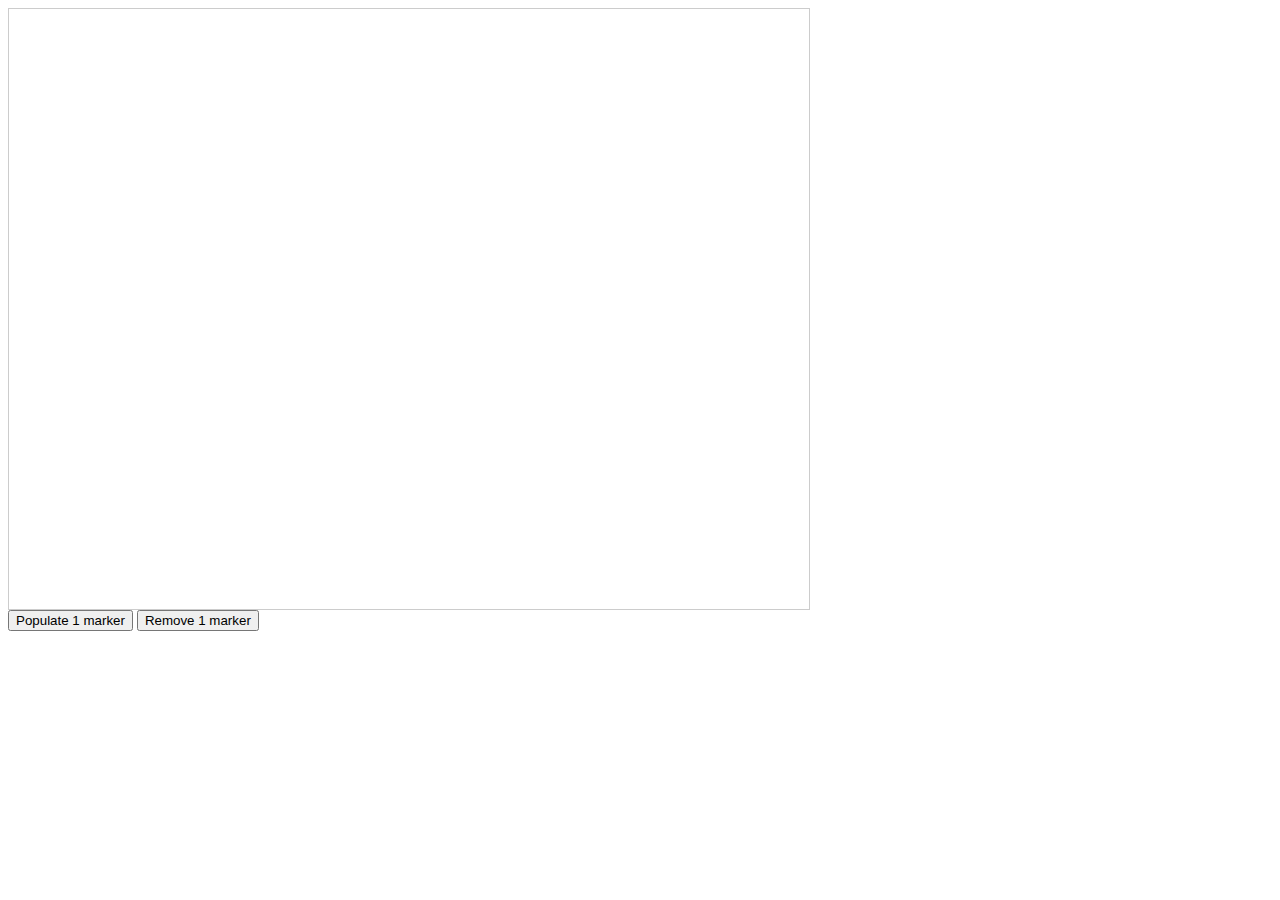
<file: public/js/Leaflet.markercluster/example/marker-clustering-convexhull.html>
<!DOCTYPE html>
<html>
<head>
	<title>Leaflet debug page</title>

	<link rel="stylesheet" href="http://cdn.leafletjs.com/leaflet-0.7/leaflet.css" />
	<script src="http://cdn.leafletjs.com/leaflet-0.7/leaflet.js"></script>
	<meta name="viewport" content="width=device-width, initial-scale=1.0">
	<link rel="stylesheet" href="screen.css" />

	<link rel="stylesheet" href="../dist/MarkerCluster.css" />
	<link rel="stylesheet" href="../dist/MarkerCluster.Default.css" />
	<script src="../dist/leaflet.markercluster-src.js"></script>
</head>
<body>

	<div id="map"></div>
	<button id="populate">Populate 1 marker</button>
	<button id="remove">Remove 1 marker</button>

	<script type="text/javascript">

		var tiles = L.tileLayer('http://{s}.tile.osm.org/{z}/{x}/{y}.png', {
				maxZoom: 18,
				attribution: '&copy; <a href="http://osm.org/copyright">OpenStreetMap</a> contributors'
			}),
			latlng = L.latLng(50.5, 30.51);

		var map = L.map('map', {center: latlng, zoom: 15, layers: [tiles]});

		var markers = L.markerClusterGroup({ spiderfyOnMaxZoom: false, showCoverageOnHover: false, zoomToBoundsOnClick: false });

		function populate() {
			for (var i = 0; i < 100; i++) {
				var m = L.marker(getRandomLatLng(map));
				markers.addLayer(m);
			}
			return false;
		}
		function getRandomLatLng(map) {
			var bounds = map.getBounds(),
				southWest = bounds.getSouthWest(),
				northEast = bounds.getNorthEast(),
				lngSpan = northEast.lng - southWest.lng,
				latSpan = northEast.lat - southWest.lat;

			return L.latLng(
					southWest.lat + latSpan * Math.random(),
					southWest.lng + lngSpan * Math.random());
		}


		var polygon;
		markers.on('clustermouseover', function (a) {
			if (polygon) {
				map.removeLayer(polygon);
			}
			polygon = L.polygon(a.layer.getConvexHull());
			map.addLayer(polygon);
		});

		markers.on('clustermouseout', function (a) {
			if (polygon) {
				map.removeLayer(polygon);
				polygon = null;
			}
		});

		map.on('zoomend', function () {
			if (polygon) {
				map.removeLayer(polygon);
				polygon = null;
			}
		});


		populate();
		map.addLayer(markers);
	</script>
</body>
</html>
</file>
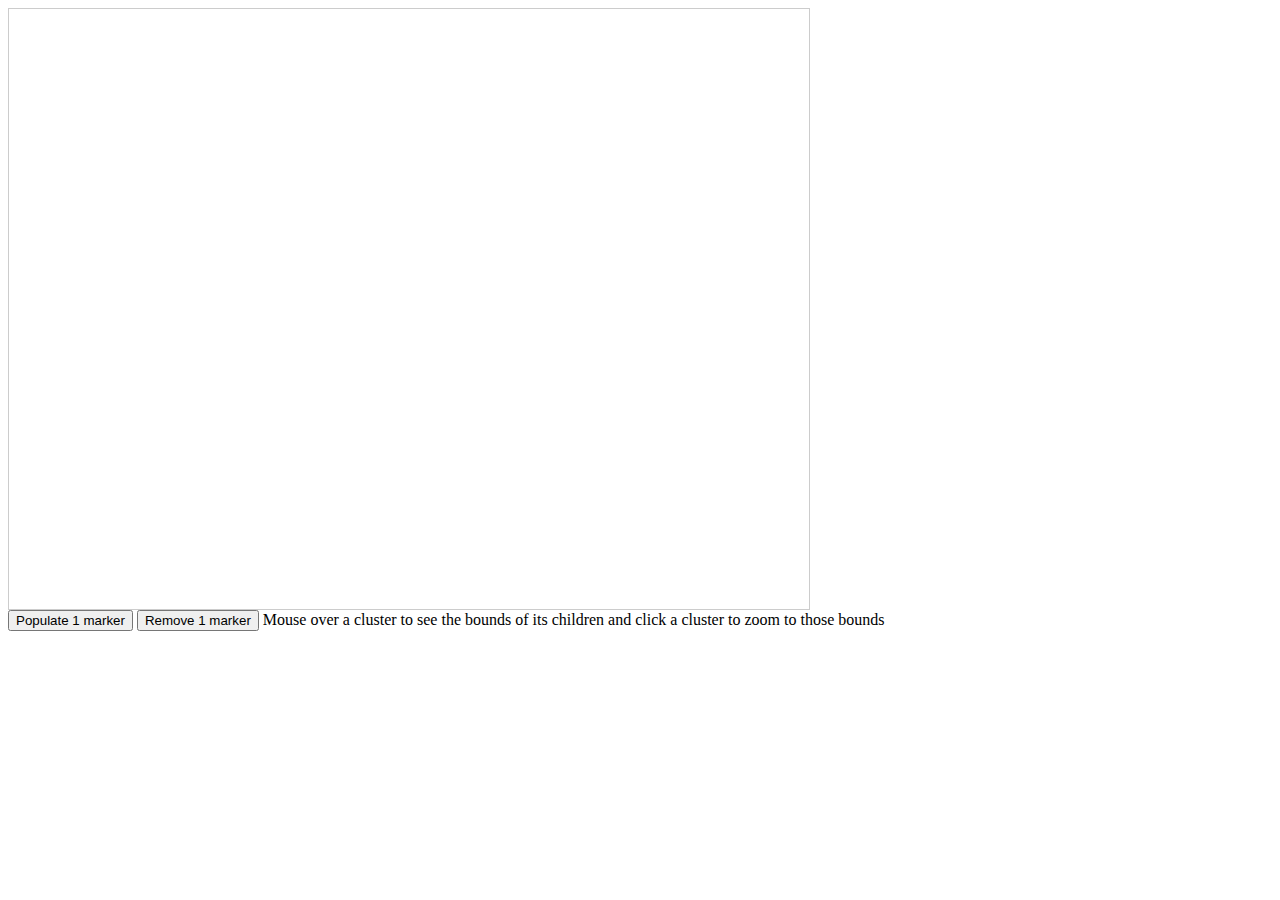
<file: public/js/Leaflet.markercluster/example/marker-clustering-everything.html>
<!DOCTYPE html>
<html>
<head>
	<title>Leaflet debug page</title>

	<link rel="stylesheet" href="http://cdn.leafletjs.com/leaflet-0.7/leaflet.css" />
	<script src="http://cdn.leafletjs.com/leaflet-0.7/leaflet.js"></script>
	<meta name="viewport" content="width=device-width, initial-scale=1.0">
	<link rel="stylesheet" href="screen.css" />

	<link rel="stylesheet" href="../dist/MarkerCluster.css" />
	<link rel="stylesheet" href="../dist/MarkerCluster.Default.css" />
	<script src="../dist/leaflet.markercluster-src.js"></script>
</head>
<body>

	<div id="map"></div>
	<button id="populate">Populate 1 marker</button>
	<button id="remove">Remove 1 marker</button>
	<span>Mouse over a cluster to see the bounds of its children and click a cluster to zoom to those bounds</span>
	<script type="text/javascript">

		var tiles = L.tileLayer('http://{s}.tile.osm.org/{z}/{x}/{y}.png', {
				maxZoom: 18,
				attribution: '&copy; <a href="http://osm.org/copyright">OpenStreetMap</a> contributors'
			}),
			latlng = L.latLng(50.5, 30.51);

		var map = L.map('map', {center: latlng, zoom: 15, layers: [tiles]});

		var markers = L.markerClusterGroup({ animateAddingMarkers : true });
		var markersList = [];

		function populate() {
			for (var i = 0; i < 100; i++) {
				var m = L.marker(getRandomLatLng(map));
				markersList.push(m);
				markers.addLayer(m);
			}
			return false;
		}
		function getRandomLatLng(map) {
			var bounds = map.getBounds(),
				southWest = bounds.getSouthWest(),
				northEast = bounds.getNorthEast(),
				lngSpan = northEast.lng - southWest.lng,
				latSpan = northEast.lat - southWest.lat;

			return L.latLng(
					southWest.lat + latSpan * Math.random(),
					southWest.lng + lngSpan * Math.random());
		}

		populate();
		map.addLayer(markers);

		for (var i = 0; i < 100; i++) {
			markers.addLayer(markersList[i]);
		}

		//Ugly add/remove code
		L.DomUtil.get('populate').onclick = function () {
			var bounds = map.getBounds(),
			southWest = bounds.getSouthWest(),
			northEast = bounds.getNorthEast(),
			lngSpan = northEast.lng - southWest.lng,
			latSpan = northEast.lat - southWest.lat;
			var m = L.marker([
					southWest.lat + latSpan * 0.5,
					southWest.lng + lngSpan * 0.5]);
			markersList.push(m);
			markers.addLayer(m);
		};
		L.DomUtil.get('remove').onclick = function () {
			markers.removeLayer(markersList.pop());
		};

	</script>
</body>
</html>
</file>
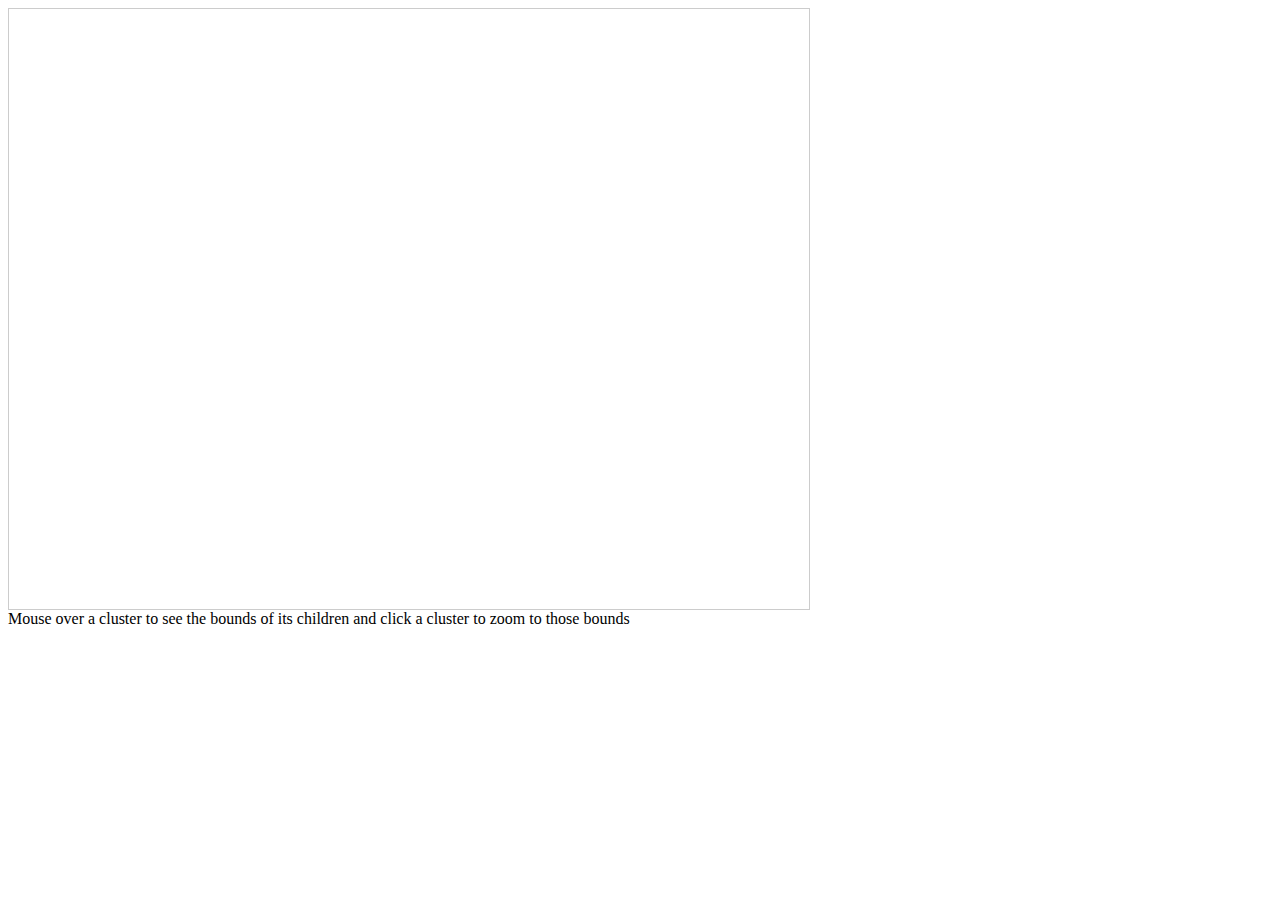
<file: public/js/Leaflet.markercluster/example/marker-clustering-geojson.html>
<!DOCTYPE html>
<html>
<head>
	<title>Leaflet debug page</title>

	<link rel="stylesheet" href="http://cdn.leafletjs.com/leaflet-0.7/leaflet.css" />
	<script src="http://cdn.leafletjs.com/leaflet-0.7/leaflet.js"></script>
	<meta name="viewport" content="width=device-width, initial-scale=1.0">
	<link rel="stylesheet" href="screen.css" />

	<link rel="stylesheet" href="../dist/MarkerCluster.css" />
	<link rel="stylesheet" href="../dist/MarkerCluster.Default.css" />
	<script src="../dist/leaflet.markercluster-src.js"></script>
	<script type="text/javascript" src="geojson-sample.js"></script>

</head>
<body>

	<div id="map"></div>
	<span>Mouse over a cluster to see the bounds of its children and click a cluster to zoom to those bounds</span>
	<script type="text/javascript">

		var tiles = L.tileLayer('http://{s}.tile.osm.org/{z}/{x}/{y}.png', {
				maxZoom: 18,
				attribution: '&copy; <a href="http://osm.org/copyright">OpenStreetMap</a> contributors'
			}),
			latlng = L.latLng(0.78, 102.37);

		var map = L.map('map', {center: latlng, zoom: 7, layers: [tiles]});

		
		var geojson = L.geoJson(geojsonSample, {

			style: function (feature) {
				return {color: feature.properties.color};
			},

			onEachFeature: function (feature, layer) {
				var popupText = 'geometry type: ' + feature.geometry.type;

				if (feature.properties.color) {
					popupText += '<br/>color: ' + feature.properties.color
				}

				layer.bindPopup(popupText);
			}
		});

		geojson.addLayer(new L.Marker(new L.LatLng(2.745530718801952, 105.194091796875)))

		var eye1 = new L.Marker(new L.LatLng(-0.7250783020332547, 101.8212890625));
		var eye2 = new L.Marker(new L.LatLng(-0.7360637370492077, 103.2275390625));
		var nose = new L.Marker(new L.LatLng(-1.3292264529974207, 102.5463867187));
		var mouth = new L.Polyline([
			new L.LatLng(-1.3841426927920029, 101.7333984375),
			new L.LatLng(-1.6037944300589726, 101.964111328125),
			new L.LatLng(-1.6806671337507222, 102.249755859375),
			new L.LatLng(-1.7355743631421197, 102.67822265625),
			new L.LatLng(-1.5928123762763, 103.0078125),
			new L.LatLng(-1.3292264529974207, 103.3154296875)
		]);
		
		var markers = L.markerClusterGroup();
		markers.addLayer(geojson).addLayers([eye1,eye2,nose,mouth]);
		
		map.addLayer(markers);

	</script>
</body>
</html>
</file>
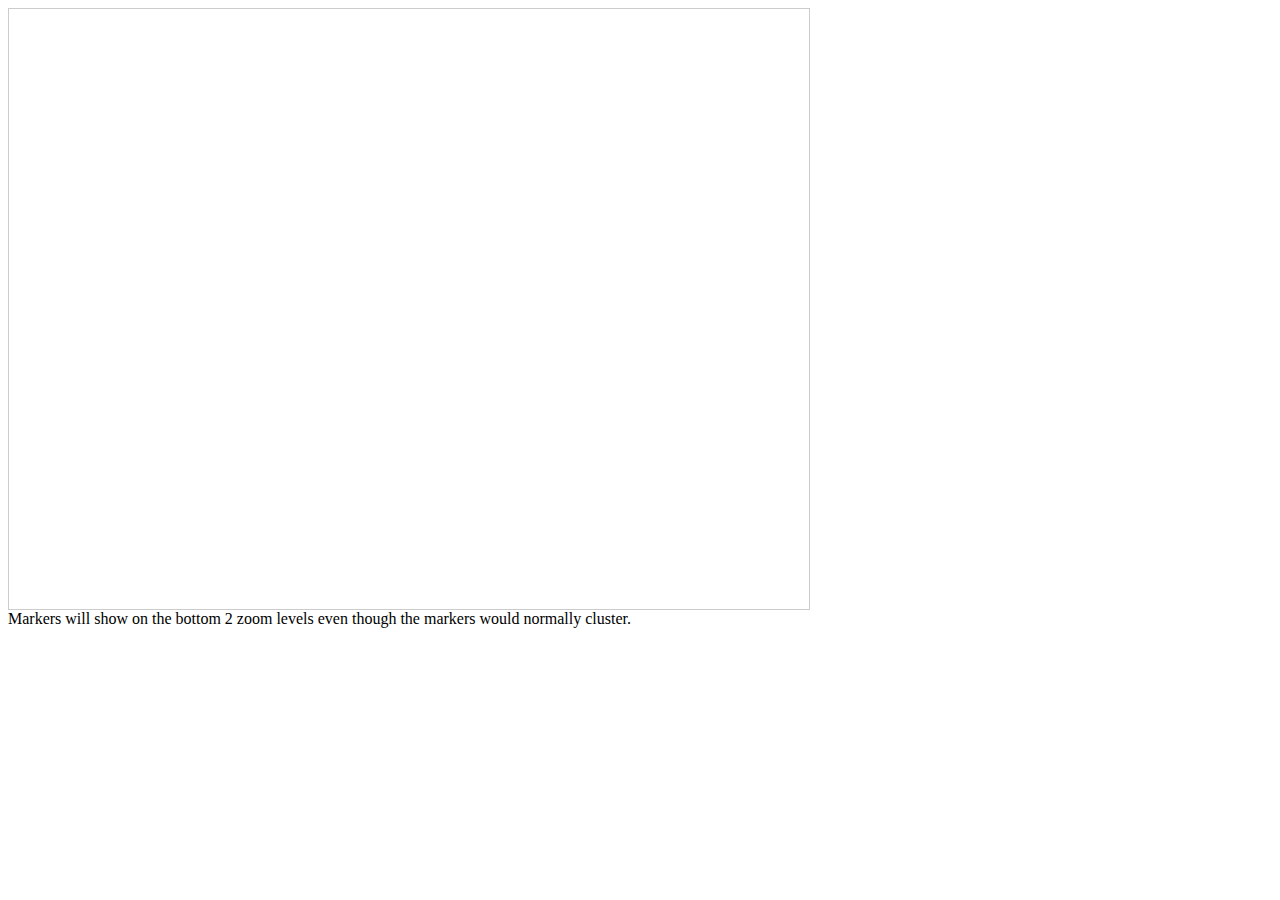
<file: public/js/Leaflet.markercluster/example/marker-clustering-realworld-maxzoom.388.html>
<!DOCTYPE html>
<html>
<head>
	<title>Leaflet debug page</title>

	<link rel="stylesheet" href="http://cdn.leafletjs.com/leaflet-0.7/leaflet.css" />
	<script src="http://cdn.leafletjs.com/leaflet-0.7/leaflet.js"></script>
	<meta name="viewport" content="width=device-width, initial-scale=1.0">
	<link rel="stylesheet" href="screen.css" />

	<link rel="stylesheet" href="../dist/MarkerCluster.css" />
	<link rel="stylesheet" href="../dist/MarkerCluster.Default.css" />
	<script src="../dist/leaflet.markercluster-src.js"></script>
	<script src="realworld.388.js"></script>

</head>
<body>

	<div id="map"></div>
	<span>Markers will show on the bottom 2 zoom levels even though the markers would normally cluster.</span>
	<script type="text/javascript">

		var tiles = L.tileLayer('http://{s}.tile.osm.org/{z}/{x}/{y}.png', {
				maxZoom: 18,
				attribution: '&copy; <a href="http://osm.org/copyright">OpenStreetMap</a> contributors, Points &copy 2012 LINZ'
			}),
			latlng = L.latLng(-37.82, 175.24);

		var map = L.map('map', {center: latlng, zoom: 13, layers: [tiles]});

		var markers = L.markerClusterGroup({ disableClusteringAtZoom: 17 });
		
		for (var i = 0; i < addressPoints.length; i++) {
			var a = addressPoints[i];
			var title = a[2];
			var marker = L.marker(L.latLng(a[0], a[1]), { title: title });
			marker.bindPopup(title);
			markers.addLayer(marker);
		}

		map.addLayer(markers);

	</script>
</body>
</html>
</file>
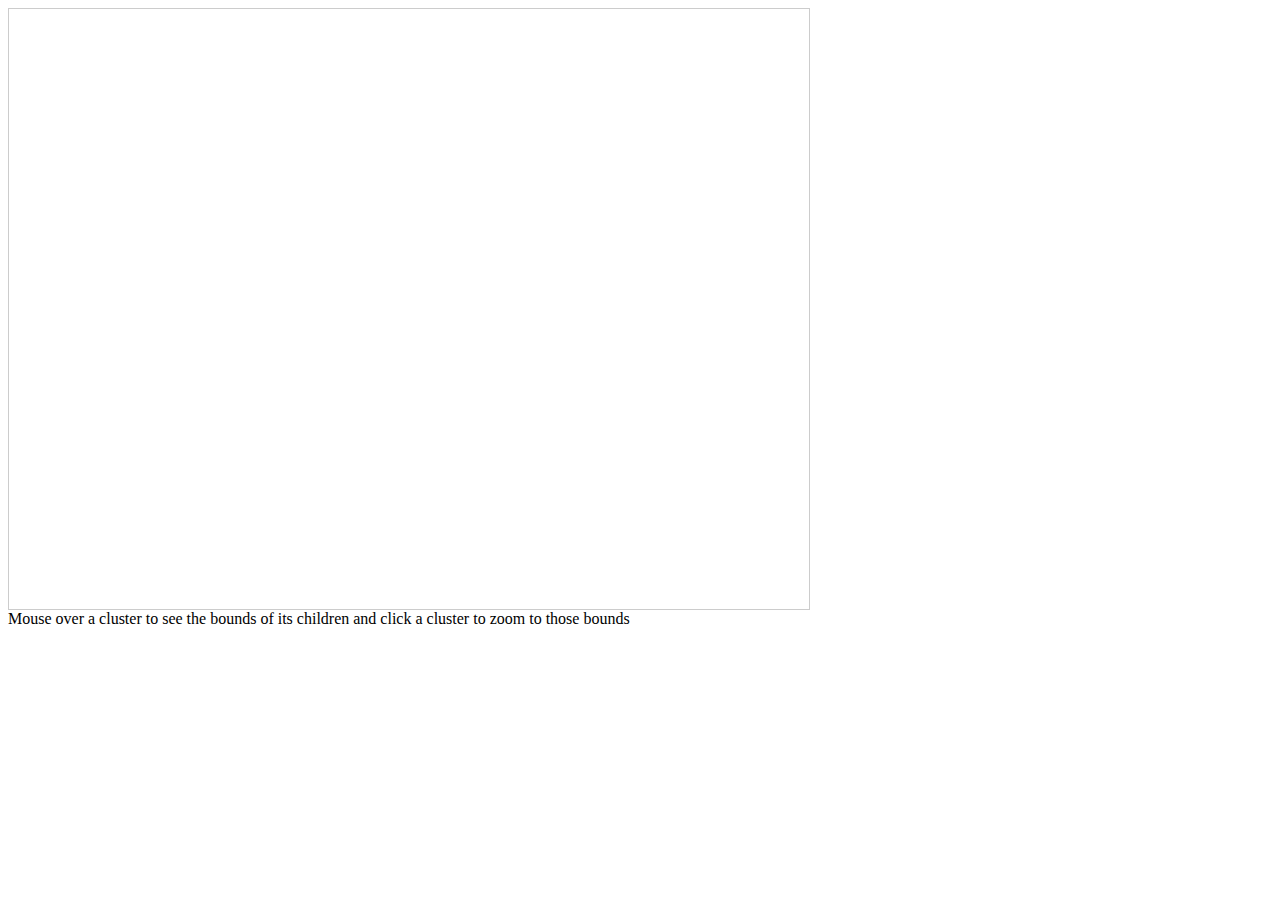
<file: public/js/Leaflet.markercluster/example/marker-clustering-realworld.10000.html>
<!DOCTYPE html>
<html>
<head>
	<title>Leaflet debug page</title>

	<link rel="stylesheet" href="http://cdn.leafletjs.com/leaflet-0.7/leaflet.css" />
	<script src="http://cdn.leafletjs.com/leaflet-0.7/leaflet.js"></script>
	<meta name="viewport" content="width=device-width, initial-scale=1.0">
	<link rel="stylesheet" href="screen.css" />

	<link rel="stylesheet" href="../dist/MarkerCluster.css" />
	<link rel="stylesheet" href="../dist/MarkerCluster.Default.css" />
	<script src="../dist/leaflet.markercluster-src.js"></script>
	
	<script src="realworld.10000.js"></script>

</head>
<body>

	<div id="map"></div>
	<span>Mouse over a cluster to see the bounds of its children and click a cluster to zoom to those bounds</span>
	<script type="text/javascript">

		var tiles = L.tileLayer('http://{s}.tile.osm.org/{z}/{x}/{y}.png', {
				maxZoom: 18,
				attribution: '&copy; <a href="http://osm.org/copyright">OpenStreetMap</a> contributors, Points &copy 2012 LINZ'
			}),
			latlng = L.latLng(-37.89, 175.46);

		var map = L.map('map', {center: latlng, zoom: 13, layers: [tiles]});

		var markers = L.markerClusterGroup({ chunkedLoading: true });
		
		for (var i = 0; i < addressPoints.length; i++) {
			var a = addressPoints[i];
			var title = a[2];
			var marker = L.marker(L.latLng(a[0], a[1]), { title: title });
			marker.bindPopup(title);
			markers.addLayer(marker);
		}

		map.addLayer(markers);

	</script>
</body>
</html>
</file>
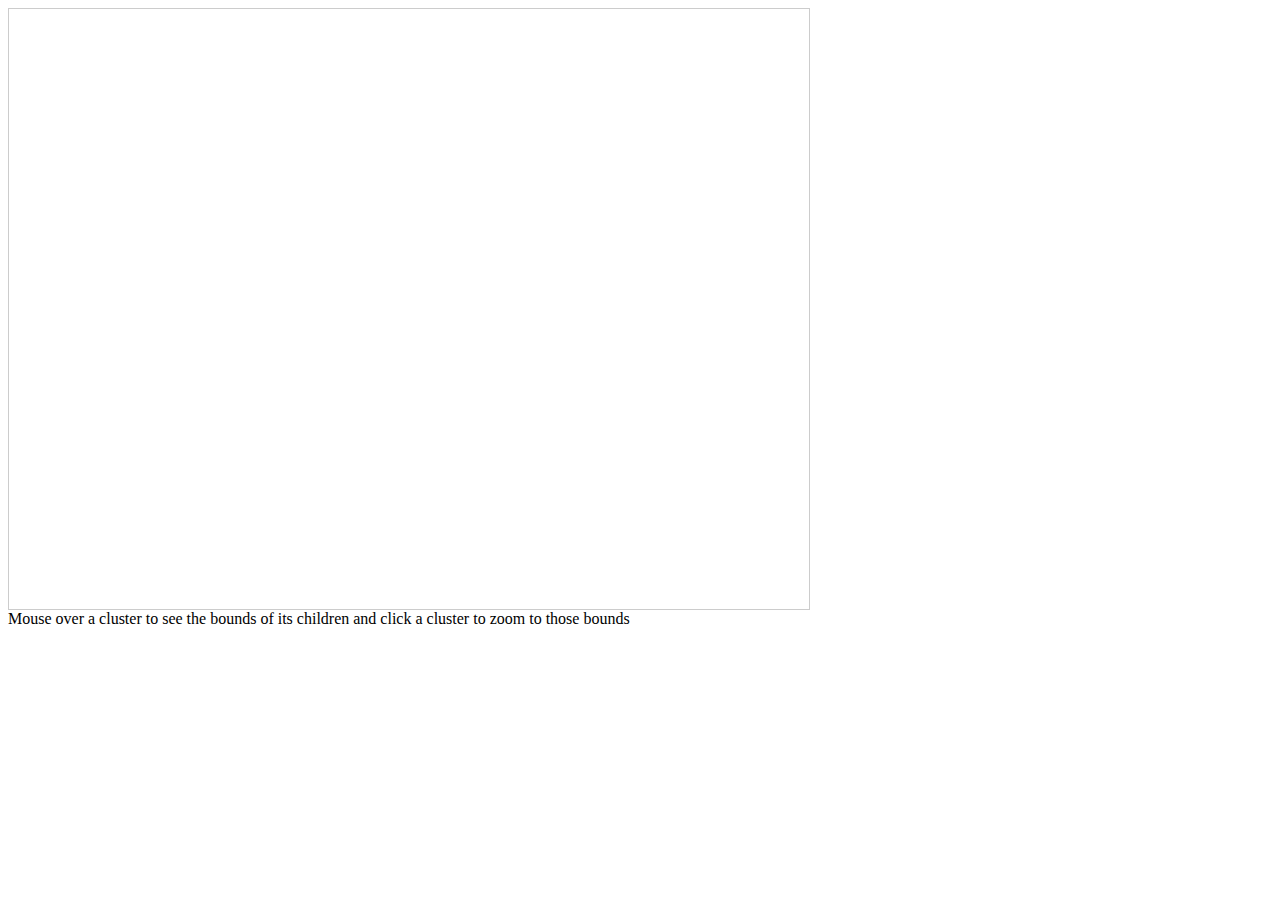
<file: public/js/Leaflet.markercluster/example/marker-clustering-realworld.388.html>
<!DOCTYPE html>
<html>
<head>
	<title>Leaflet debug page</title>

	<link rel="stylesheet" href="http://cdn.leafletjs.com/leaflet-0.7/leaflet.css" />
	<script src="http://cdn.leafletjs.com/leaflet-0.7/leaflet.js"></script>
	<meta name="viewport" content="width=device-width, initial-scale=1.0">
	<link rel="stylesheet" href="screen.css" />

	<link rel="stylesheet" href="../dist/MarkerCluster.css" />
	<link rel="stylesheet" href="../dist/MarkerCluster.Default.css" />
	<script src="../dist/leaflet.markercluster-src.js"></script>
	<script src="realworld.388.js"></script>

</head>
<body>

	<div id="map"></div>
	<span>Mouse over a cluster to see the bounds of its children and click a cluster to zoom to those bounds</span>
	<script type="text/javascript">

		var tiles = L.tileLayer('http://{s}.tile.osm.org/{z}/{x}/{y}.png', {
				maxZoom: 18,
				attribution: '&copy; <a href="http://osm.org/copyright">OpenStreetMap</a> contributors, Points &copy 2012 LINZ'
			}),
			latlng = L.latLng(-37.82, 175.24);

		var map = L.map('map', {center: latlng, zoom: 13, layers: [tiles]});

		var markers = L.markerClusterGroup();
		
		for (var i = 0; i < addressPoints.length; i++) {
			var a = addressPoints[i];
			var title = a[2];
			var marker = L.marker(new L.LatLng(a[0], a[1]), { title: title });
			marker.bindPopup(title);
			markers.addLayer(marker);
		}

		map.addLayer(markers);

	</script>
</body>
</html>
</file>
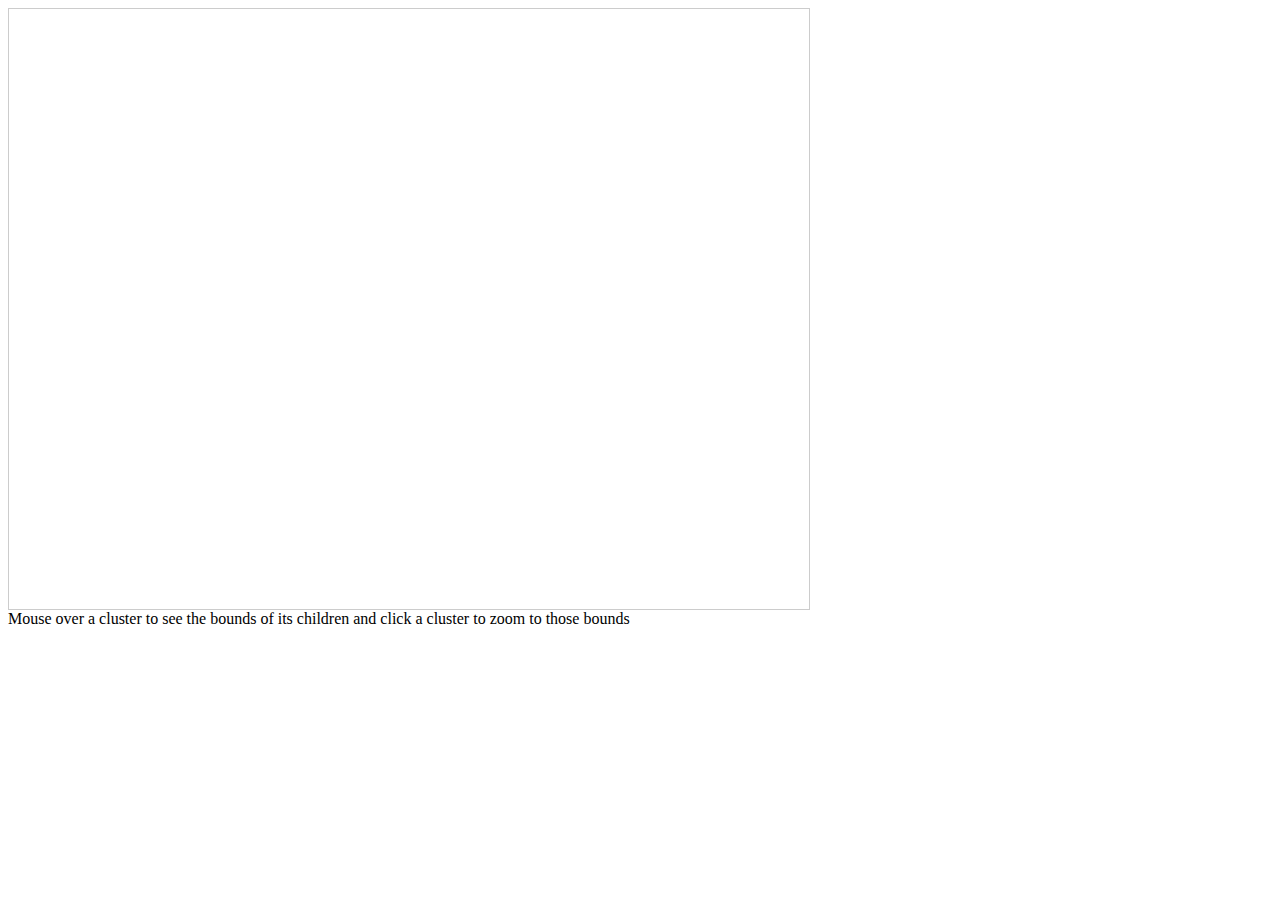
<file: public/js/Leaflet.markercluster/example/marker-clustering-realworld.50000.html>
<!DOCTYPE html>
<html>
<head>
	<title>Leaflet debug page</title>

	<link rel="stylesheet" href="http://cdn.leafletjs.com/leaflet-0.7/leaflet.css" />
	<script src="http://cdn.leafletjs.com/leaflet-0.7/leaflet.js"></script>
	<meta name="viewport" content="width=device-width, initial-scale=1.0">
	<link rel="stylesheet" href="screen.css" />

	<link rel="stylesheet" href="../dist/MarkerCluster.css" />
	<link rel="stylesheet" href="../dist/MarkerCluster.Default.css" />
	<script src="../dist/leaflet.markercluster-src.js"></script>
	
	<script src="realworld.50000.1.js"></script>
	<script src="realworld.50000.2.js"></script>

</head>
<body>

    <div id="progress"><div id="progress-bar"></div></div>
	<div id="map"></div>
	<span>Mouse over a cluster to see the bounds of its children and click a cluster to zoom to those bounds</span>
	<script type="text/javascript">
		var tiles = L.tileLayer('http://{s}.tile.osm.org/{z}/{x}/{y}.png', {
				maxZoom: 18,
				attribution: '&copy; <a href="http://osm.org/copyright">OpenStreetMap</a> contributors, Points &copy 2012 LINZ'
			}),
			latlng = L.latLng(-37.79, 175.27);

		var map = L.map('map', { center: latlng, zoom: 13, layers: [tiles] });

		var progress = document.getElementById('progress');
		var progressBar = document.getElementById('progress-bar');

		function updateProgressBar(processed, total, elapsed, layersArray) {
			if (elapsed > 1000) {
				// if it takes more than a second to load, display the progress bar:
				progress.style.display = 'block';
				progressBar.style.width = Math.round(processed/total*100) + '%';
			}

			if (processed === total) {
				// all markers processed - hide the progress bar:
				progress.style.display = 'none';
			}
		}

		var markers = L.markerClusterGroup({ chunkedLoading: true, chunkProgress: updateProgressBar });

		var markerList = [];

		//console.log('start creating markers: ' + window.performance.now());

		for (var i = 0; i < addressPoints.length; i++) {
			var a = addressPoints[i];
			var title = a[2];
			var marker = L.marker(L.latLng(a[0], a[1]), { title: title });
			marker.bindPopup(title);
			markerList.push(marker);
		}
		for (var i = 0; i < addressPoints2.length; i++) {
			var a = addressPoints[i];
			var title = a[2];
			var marker = L.marker(L.latLng(a[0], a[1]), { title: title });
			marker.bindPopup(title);
			markerList.push(marker);
		}

		//console.log('start clustering: ' + window.performance.now());

		markers.addLayers(markerList);
		map.addLayer(markers);

		//console.log('end clustering: ' + window.performance.now());
	</script>
</body>
</html>
</file>
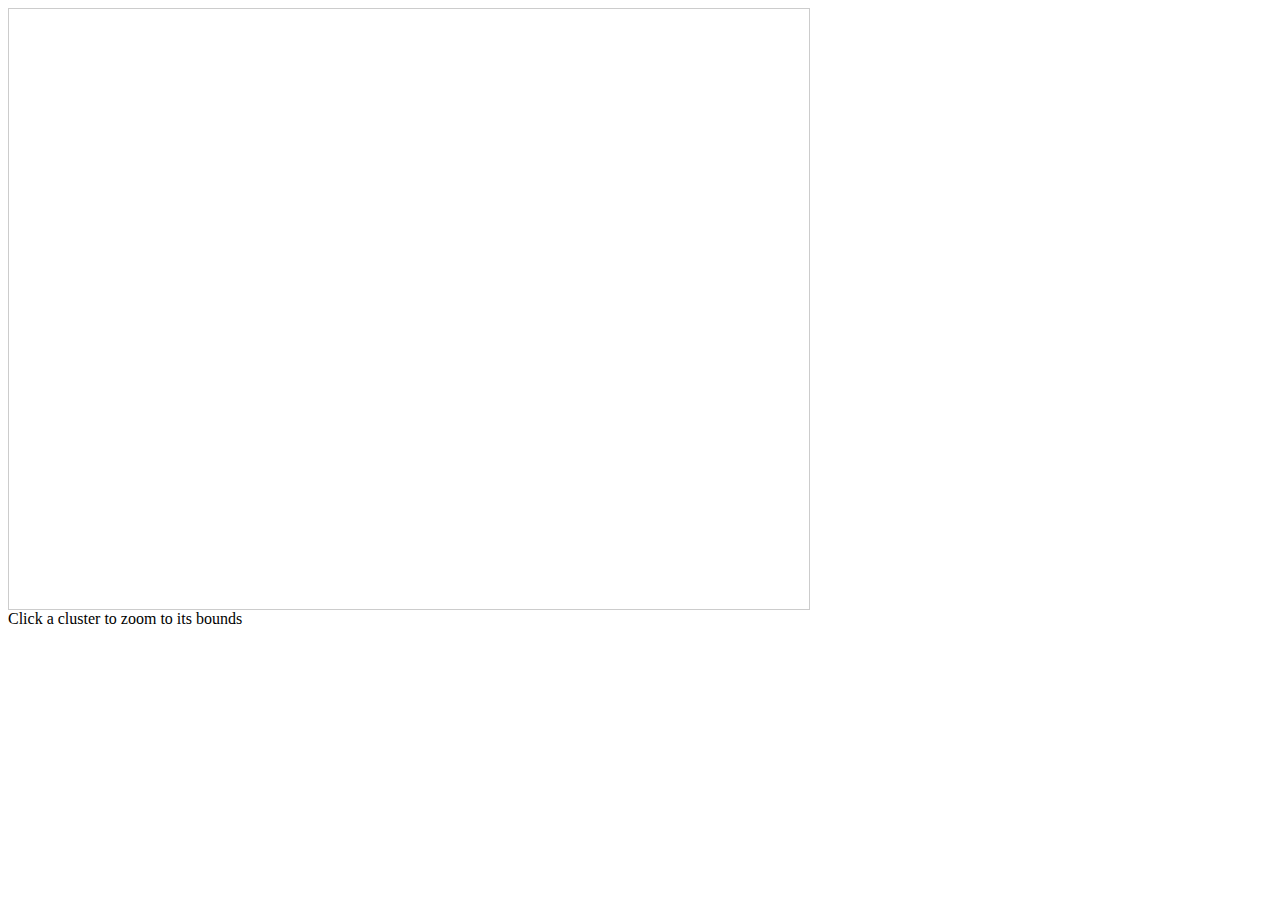
<file: public/js/Leaflet.markercluster/example/marker-clustering-singlemarkermode.html>
<!DOCTYPE html>
<html>
<head>
	<title>Leaflet debug page</title>

	<link rel="stylesheet" href="http://cdn.leafletjs.com/leaflet-0.7/leaflet.css" />
	<script src="http://cdn.leafletjs.com/leaflet-0.7/leaflet.js"></script>
	<meta name="viewport" content="width=device-width, initial-scale=1.0">
	<link rel="stylesheet" href="screen.css" />

	<link rel="stylesheet" href="../dist/MarkerCluster.css" />
	<link rel="stylesheet" href="../dist/MarkerCluster.Default.css" />
	<script src="../dist/leaflet.markercluster-src.js"></script>
</head>
<body>

	<div id="map"></div>
	<span>Click a cluster to zoom to its bounds</span>

	<script type="text/javascript">

		var tiles = L.tileLayer('http://{s}.tile.osm.org/{z}/{x}/{y}.png', {
				maxZoom: 18,
				attribution: '&copy; <a href="http://osm.org/copyright">OpenStreetMap</a> contributors'
			}),
			latlng = L.latLng(50.5, 30.51);

		var map = L.map('map', {center: latlng, zoom: 15, layers: [tiles]});

		var markers = L.markerClusterGroup({ singleMarkerMode: true});

		function populate() {
			for (var i = 0; i < 100; i++) {
				var m = L.marker(getRandomLatLng(map));
				markers.addLayer(m);
			}
			return false;
		}
		function getRandomLatLng(map) {
			var bounds = map.getBounds(),
				southWest = bounds.getSouthWest(),
				northEast = bounds.getNorthEast(),
				lngSpan = northEast.lng - southWest.lng,
				latSpan = northEast.lat - southWest.lat;

			return L.latLng(
					southWest.lat + latSpan * Math.random(),
					southWest.lng + lngSpan * Math.random());
		}

		markers.on('clusterclick', function (a) {
			a.layer.zoomToBounds();
		});

		populate();
		map.addLayer(markers);

	</script>
</body>
</html>
</file>
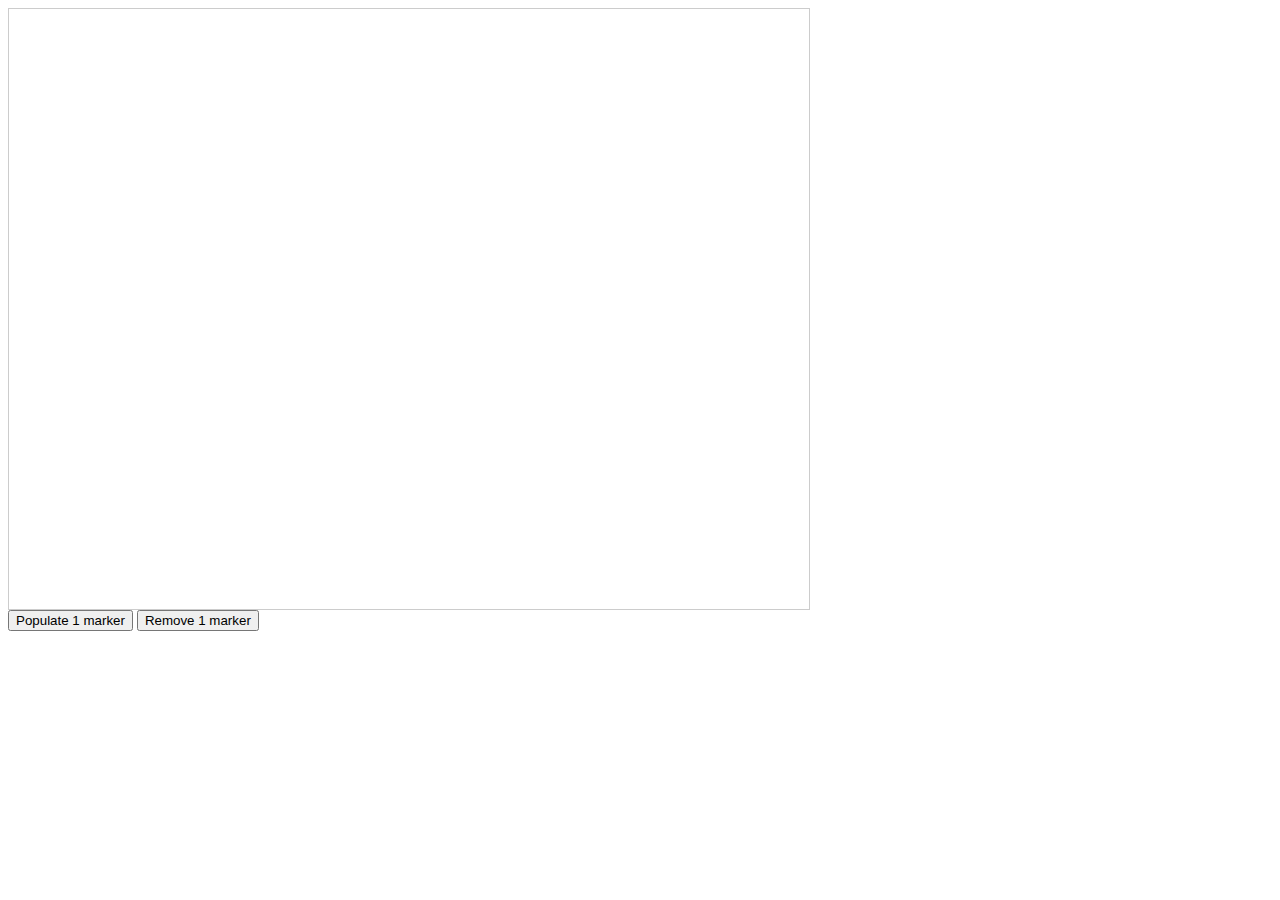
<file: public/js/Leaflet.markercluster/example/marker-clustering-spiderfier.html>
﻿<!DOCTYPE html>
<html>
<head>
	<title>Leaflet debug page</title>

	<link rel="stylesheet" href="http://cdn.leafletjs.com/leaflet-0.7/leaflet.css" />
	<script src="http://cdn.leafletjs.com/leaflet-0.7/leaflet.js"></script>
	<meta name="viewport" content="width=device-width, initial-scale=1.0">
	<link rel="stylesheet" href="screen.css" />

	<link rel="stylesheet" href="../dist/MarkerCluster.css" />
	<link rel="stylesheet" href="../dist/MarkerCluster.Default.css" />
	<script src="../dist/leaflet.markercluster-src.js"></script>
</head>
<body>

	<div id="map"></div>
	<button id="populate">Populate 1 marker</button>
	<button id="remove">Remove 1 marker</button>

	<script type="text/javascript">

		var tiles = L.tileLayer('http://{s}.tile.osm.org/{z}/{x}/{y}.png', {
				maxZoom: 18,
				attribution: '&copy; <a href="http://osm.org/copyright">OpenStreetMap</a> contributors'
			}),
			latlng = L.latLng(50.5, 30.51);

		var map = L.map('map', {center: latlng, zoom: 15, layers: [tiles]});

		var markers = L.markerClusterGroup({ spiderfyOnMaxZoom: false, showCoverageOnHover: false, zoomToBoundsOnClick: false });

		function populate() {
			for (var i = 0; i < 100; i++) {
				var m = L.marker(getRandomLatLng(map));
				markers.addLayer(m);
			}
			return false;
		}
		function getRandomLatLng(map) {
			var bounds = map.getBounds(),
				southWest = bounds.getSouthWest(),
				northEast = bounds.getNorthEast(),
				lngSpan = northEast.lng - southWest.lng,
				latSpan = northEast.lat - southWest.lat;

			return L.latLng(
					southWest.lat + latSpan * Math.random(),
					southWest.lng + lngSpan * Math.random());
		}

		markers.on('clusterclick', function (a) {
			a.layer.spiderfy();
		});

		populate();
		map.addLayer(markers);
	</script>
</body>
</html>
</file>
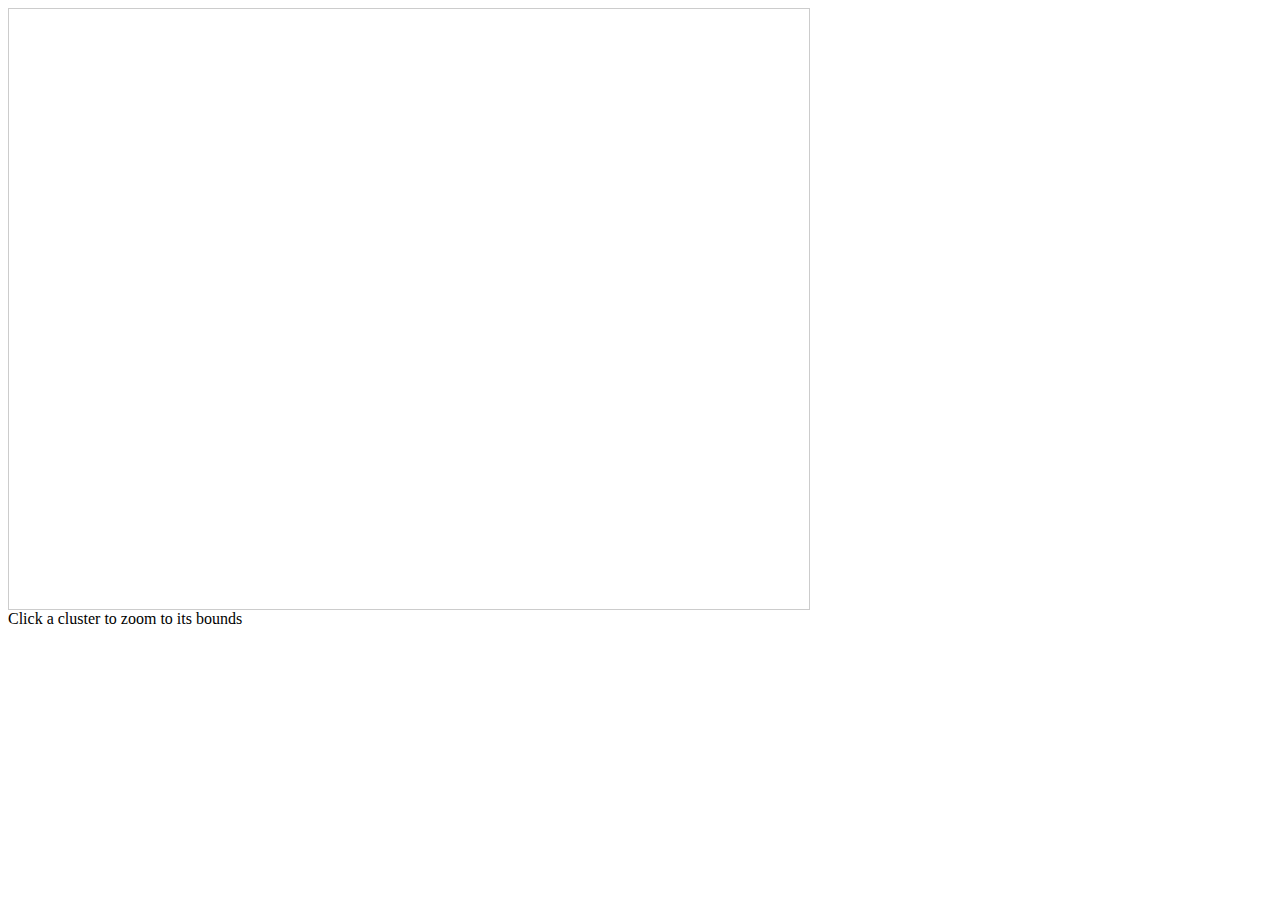
<file: public/js/Leaflet.markercluster/example/marker-clustering-zoomtobounds.html>
<!DOCTYPE html>
<html>
<head>
	<title>Leaflet debug page</title>

	<link rel="stylesheet" href="http://cdn.leafletjs.com/leaflet-0.7/leaflet.css" />
	<script src="http://cdn.leafletjs.com/leaflet-0.7/leaflet.js"></script>
	<meta name="viewport" content="width=device-width, initial-scale=1.0">
	<link rel="stylesheet" href="screen.css" />

	<link rel="stylesheet" href="../dist/MarkerCluster.css" />
	<link rel="stylesheet" href="../dist/MarkerCluster.Default.css" />
	<script src="../dist/leaflet.markercluster-src.js"></script>
</head>
<body>

	<div id="map"></div>
	<span>Click a cluster to zoom to its bounds</span>

	<script type="text/javascript">

		var tiles = L.tileLayer('http://{s}.tile.osm.org/{z}/{x}/{y}.png', {
				maxZoom: 18,
				attribution: '&copy; <a href="http://osm.org/copyright">OpenStreetMap</a> contributors'
			}),
			latlng = L.latLng(50.5, 30.51);

		var map = L.map('map', {center: latlng, zoom: 15, layers: [tiles]});

		var markers = L.markerClusterGroup({spiderfyOnMaxZoom: false, showCoverageOnHover: false, zoomToBoundsOnClick: false});

		function populate() {
			for (var i = 0; i < 100; i++) {
				var m = L.marker(getRandomLatLng(map));
				markers.addLayer(m);
			}
			return false;
		}
		function getRandomLatLng(map) {
			var bounds = map.getBounds(),
				southWest = bounds.getSouthWest(),
				northEast = bounds.getNorthEast(),
				lngSpan = northEast.lng - southWest.lng,
				latSpan = northEast.lat - southWest.lat;

			return L.latLng(
					southWest.lat + latSpan * Math.random(),
					southWest.lng + lngSpan * Math.random());
		}

		markers.on('clusterclick', function (a) {
			a.layer.zoomToBounds();
		});

		populate();
		map.addLayer(markers);

	</script>
</body>
</html>
</file>
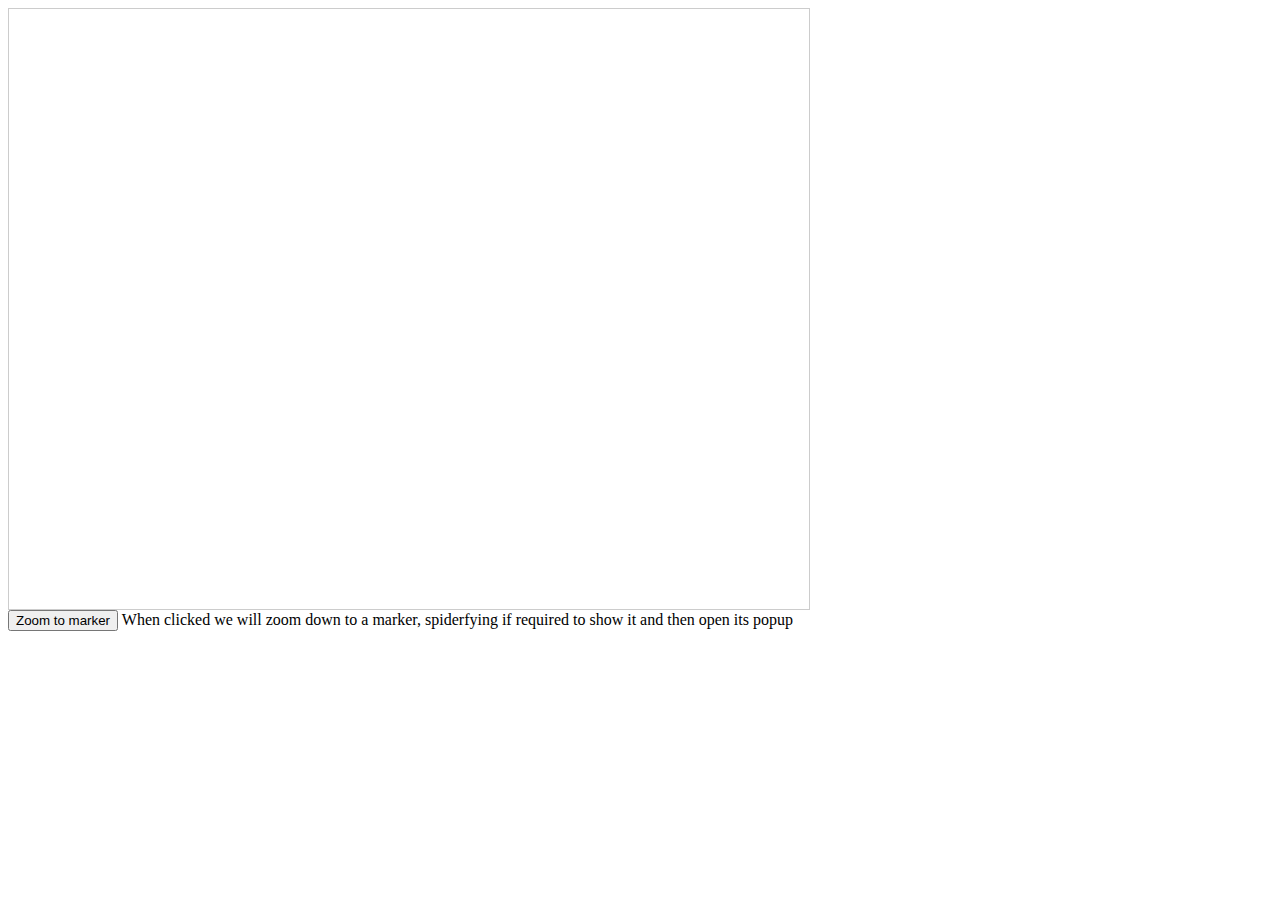
<file: public/js/Leaflet.markercluster/example/marker-clustering-zoomtoshowlayer.html>
<!DOCTYPE html>
<html>
<head>
	<title>Leaflet debug page</title>

	<link rel="stylesheet" href="http://cdn.leafletjs.com/leaflet-0.7/leaflet.css" />
	<script src="http://cdn.leafletjs.com/leaflet-0.7/leaflet.js"></script>
	<meta name="viewport" content="width=device-width, initial-scale=1.0">
	<link rel="stylesheet" href="screen.css" />

	<link rel="stylesheet" href="../dist/MarkerCluster.css" />
	<link rel="stylesheet" href="../dist/MarkerCluster.Default.css" />
	<script src="../dist/leaflet.markercluster-src.js"></script>
	<script src="realworld.388.js"></script>

</head>
<body>

	<div id="map"></div>
	<button id="doit">Zoom to marker</button>
	<span>When clicked we will zoom down to a marker, spiderfying if required to show it and then open its popup</span>
	<script type="text/javascript">

		var tiles = L.tileLayer('http://{s}.tile.osm.org/{z}/{x}/{y}.png', {
				maxZoom: 18,
				attribution: '&copy; <a href="http://osm.org/copyright">OpenStreetMap</a> contributors'
			}),
			latlng = L.latLng(-37.82, 175.24);

		var map = L.map('map', {center: latlng, zoom: 13, layers: [tiles]});

		var markers = L.markerClusterGroup();
		var markerList = [];

		function populate() {
			for (var i = 0; i < addressPoints.length; i++) {
				var a = addressPoints[i];
				var title = a[2];
				var marker = L.marker(L.latLng(a[0], a[1]), { title: title });
				marker.bindPopup(title);
				markers.addLayer(marker);
				markerList.push(marker);
			}
		}

		populate();

		map.addLayer(markers);

		document.getElementById('doit').onclick = function () {
			var m = markerList[Math.floor(Math.random() * markerList.length)];
			markers.zoomToShowLayer(m, function () {
				m.openPopup();
			});
		};

	</script>
</body>
</html>
</file>
<file: public/js/Leaflet.markercluster/example/screen.css>
#map {
	width: 800px; 
	height: 600px; 
	border: 1px solid #ccc;
}

#progress {
    display: none;
    position: absolute;
    z-index: 1000;
    left: 400px;
    top: 300px;
    width: 200px;
    height: 20px;
    margin-top: -20px;
    margin-left: -100px;
    background-color: #fff;
    background-color: rgba(255, 255, 255, 0.7);
    border-radius: 4px;
    padding: 2px;
}

#progress-bar {
    width: 0;
    height: 100%;
    background-color: #76A6FC;
    border-radius: 4px;
}
</file>
<file: public/js/Leaflet.markercluster/dist/MarkerCluster.css>
.leaflet-cluster-anim .leaflet-marker-icon, .leaflet-cluster-anim .leaflet-marker-shadow {
	-webkit-transition: -webkit-transform 0.3s ease-out, opacity 0.3s ease-in;
	-moz-transition: -moz-transform 0.3s ease-out, opacity 0.3s ease-in;
	-o-transition: -o-transform 0.3s ease-out, opacity 0.3s ease-in;
	transition: transform 0.3s ease-out, opacity 0.3s ease-in;
	}
</file>
<file: public/js/Leaflet.markercluster/dist/MarkerCluster.Default.css>
.marker-cluster-small {
	background-color: rgba(181, 226, 140, 0.6);
	}
.marker-cluster-small div {
	background-color: rgba(110, 204, 57, 0.6);
	}

.marker-cluster-medium {
	background-color: rgba(241, 211, 87, 0.6);
	}
.marker-cluster-medium div {
	background-color: rgba(240, 194, 12, 0.6);
	}

.marker-cluster-large {
	background-color: rgba(253, 156, 115, 0.6);
	}
.marker-cluster-large div {
	background-color: rgba(241, 128, 23, 0.6);
	}

	/* IE 6-8 fallback colors */
.leaflet-oldie .marker-cluster-small {
	background-color: rgb(181, 226, 140);
	}
.leaflet-oldie .marker-cluster-small div {
	background-color: rgb(110, 204, 57);
	}

.leaflet-oldie .marker-cluster-medium {
	background-color: rgb(241, 211, 87);
	}
.leaflet-oldie .marker-cluster-medium div {
	background-color: rgb(240, 194, 12);
	}

.leaflet-oldie .marker-cluster-large {
	background-color: rgb(253, 156, 115);
	}
.leaflet-oldie .marker-cluster-large div {
	background-color: rgb(241, 128, 23);
}

.marker-cluster {
	background-clip: padding-box;
	border-radius: 20px;
	}
.marker-cluster div {
	width: 30px;
	height: 30px;
	margin-left: 5px;
	margin-top: 5px;

	text-align: center;
	border-radius: 15px;
	font: 12px "Helvetica Neue", Arial, Helvetica, sans-serif;
	}
.marker-cluster span {
	line-height: 30px;
	}
</file>
